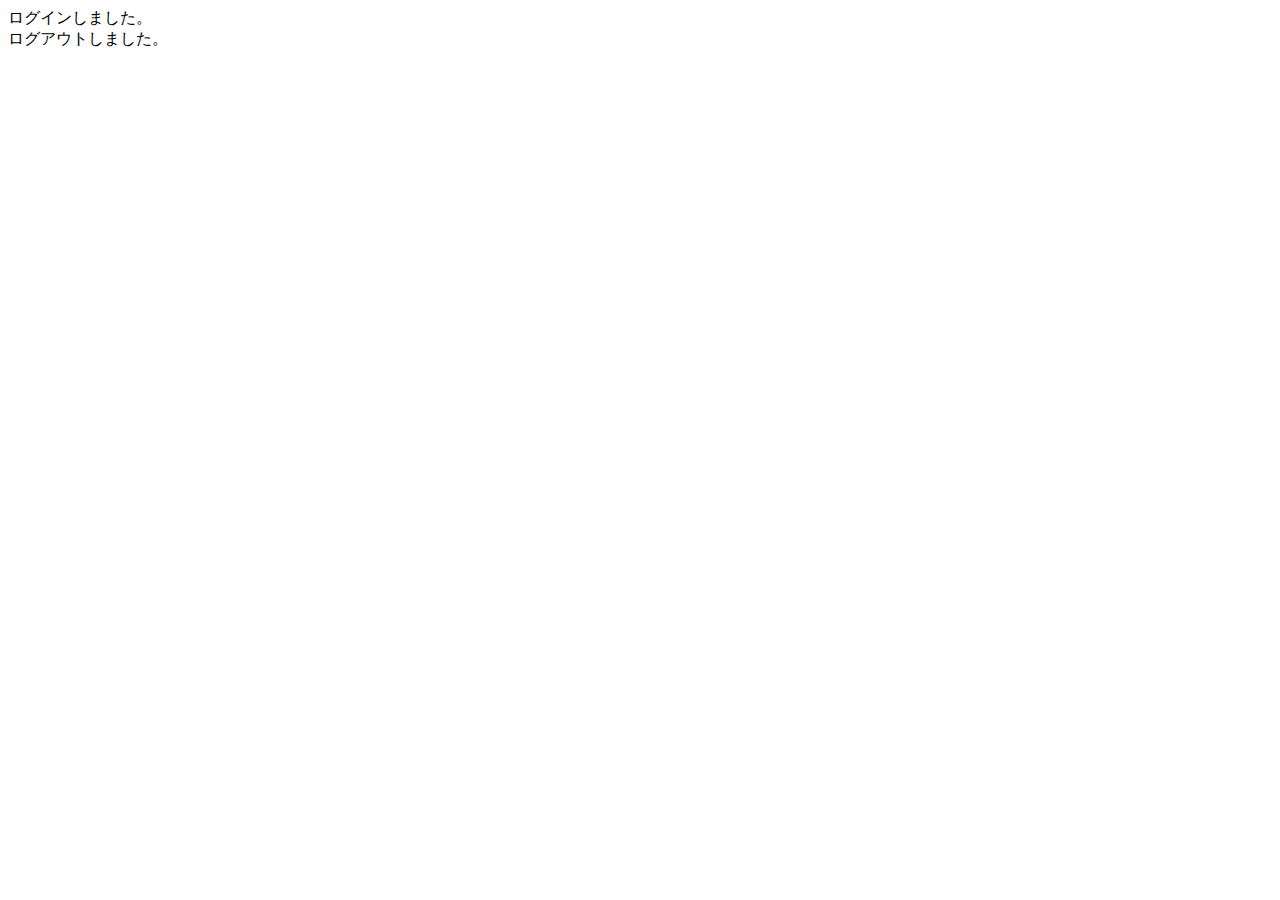
<file: src/main/resources/templates/index.html>
<!DOCTYPE html>
<html xmlns:th="https://www.thymeleaf.org">
    <head>
        <div th:replace="~{fragment :: meta}"></div>   
              
         <div th:replace="~{fragment :: styles}"></div>

        <title>SAMURAI Travel</title>
    </head>
    <body>
        <div class="samuraitravel-wrapper">
            <!-- ヘッダー -->
            <div th:replace="~{fragment :: header}"></div>
            
            <main>
                <div class="container pt-4 pb-5 samuraitravel-container">
                    <div th:if="${param.loggedIn}" class="alert alert-info">
                        ログインしました。
                    </div>  
                    
                    <div th:if="${param.loggedOut}" class="alert alert-info">
                        ログアウトしました。
                    </div>
                </div>
            </main>
            
            <!-- フッター -->
            <div th:replace="~{fragment :: footer}"></div>
        </div>    
        
        <div th:replace="~{fragment :: scripts}"></div>  
    </body>
</html>
</file>
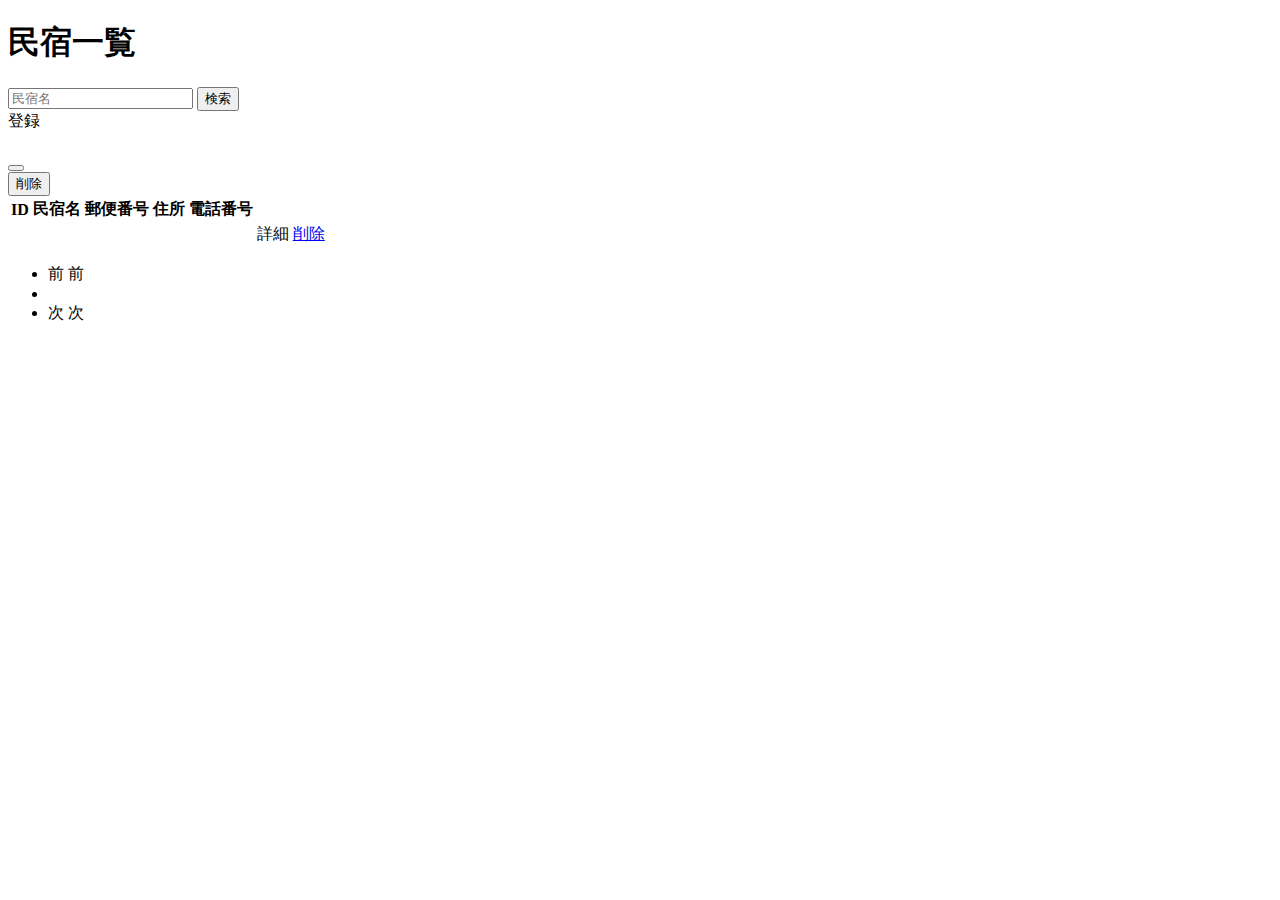
<file: src/main/resources/templates/admin/houses/index.html>
<!DOCTYPE html>
<html xmlns:th="https://www.thymeleaf.org">
    <head>
       <div th:replace="~{fragment :: meta}"></div>

       <!-- link関係の代入 -->
       <div th:replace="~{fragment :: styles}"></div>

         <title>民宿一覧</title>
    </head>
    <body>
        <div class="samuraitravel-wrapper">
            <!-- ヘッダー -->
             <div th:replace="~{fragment :: header}"></div>

            <main>
                <div class="container pt-4 pd-5 samuraitravel-container">
                    <div class="row justify-content-center">
                        <div class="col-xxl-9 col-xl-10 col-lg-11">
                            <h1 class="mb-4 text-center">民宿一覧</h1>   
                             
                            <div class="d-flex justify-content-between align-items-end flex-wrap">
                                <form method="get" th:action="@{/admin/houses}" class="mb-3">
                                    <div class="input-group">
                                        <input type="text" class="form-control" name="keyword" th:value="${keyword}" placeholder="民宿名">
                                        <button type="submit" class="btn text-white shadow-sm samuraitravel-btn">検索</button> 
                                    </div>               
                                </form>     
                            </div>                                
                            <a th:href="@{/admin/houses/register}" class="btn text-white shadow-sm mb-3 samuraitravel-btn">登録</a> 
                            </div>                                                          
                            
                            <table class="table">
                                <thead>
                                    <tr>
                                        <th scope="col">ID</th>
                                        <th scope="col">民宿名</th>
                                        <th scope="col">郵便番号</th>
                                        <th scope="col">住所</th>
                                        <th scope="col">電話番号</th>
                                        <th scope="col"></th>
                                        <th scope="col"></th> 
                                    </tr>
                                </thead>   
                                <tbody>                                                     
                                    <tr th:each="house : ${housePage}">
                                        <td th:text="${house.getId()}"></td>
                                        <td th:text="${house.getName()}"></td>
                                        <td th:text="${house.getPostalCode()}"></td>
                                        <td th:text="${house.getAddress()}"></td>
                                        <td th:text="${house.getPhoneNumber()}"></td>
                                        <td><a th:href="@{/admin/houses/__${house.getId()}__}">詳細</a></td>
                                        <td><a href="#" class="samuraitravel-link-danger" data-bs-toggle="modal" th:data-bs-target="${'#deleteHouseModal' + house.getId()}">削除</a></td>     

                                         <!-- 削除用モーダル -->
                                         <div class="modal fade" th:id="${'deleteHouseModal' + house.getId()}" tabindex="-1" th:aria-labelledby="${'deleteHouseModalLabel' + house.getId()}">
                                             <div class="modal-dialog">
                                                 <div class="modal-content">
                                                     <div class="modal-header">
                                                         <h5 class="modal-title" th:id="${'deleteHouseModalLabel' + house.getId()}" th:text="${house.getName() + 'を削除してもよろしいですか？'}"></h5>
                                                         <button type="button" class="btn-close" data-bs-dismiss="modal" aria-label="閉じる"></button>
                                                     </div>
                                                     <div class="modal-footer">
                                                         <form method="post"th:action="@{/admin/houses/__${house.getId()}__/delete}">
                                                             <button type="submit" class="btn samuraitravel-btn-danger text-white shadow-sm">削除</button>
                                                         </form>
                                                     </div>
                                                 </div>
                                             </div>
                                         </div>                                         
                                    </tr>                                      
                                </tbody>
                            </table>                                       
                         <!-- ページネーション -->
                         <div th:if="${housePage.getTotalPages() > 1}" class="d-flex justify-content-center">
                            <nav aria-label="民宿一覧ページ">
                                <ul class="pagination">
                                    <li class="page-item">
                                        <span th:if="${housePage.isFirst()}" class="page-link disabled">前</span>
                                        <a th:unless="${housePage.isFirst()}" th:href="@{/admin/houses(page = ${housePage.getNumber() - 1}, keyword = ${keyword})}" class="page-link samuraitravel-page-link">前</a>
                                    </li>
                                    <li th:each="i : ${#numbers.sequence(0, housePage.getTotalPages() - 1)}" class="page-item">
                                        <span th:if="${i == housePage.getNumber()}" class="page-link active samuraitravel-active" th:text="${i + 1}"></span>
                                        <a th:unless="${i == housePage.getNumber()}" th:href="@{/admin/houses(page = ${i}, keyword = ${keyword})}" class="page-link samuraitravel-page-link" th:text="${i + 1}"></a>
                                    </li>
                                    <li class="page-item">                        
                                        <span th:if="${housePage.isLast()}" class="page-link disabled">次</span>
                                        <a th:unless="${housePage.isLast()}" th:href="@{/admin/houses(page = ${housePage.getNumber() + 1}, keyword = ${keyword})}" class="page-link samuraitravel-page-link">次</a>
                                    </li>
                                </ul>
                            </nav> 
                        </div>                                                                   
                   </div>
               </div>
           </div>              
       </main>
            
            <!-- フッター -->
            <div th:replace="={fragment :: footer}"></div>
        </div>    
        
        <!-- Bootstrap -->
        <div th:replace="~{fragment :: scripts}"></div>
    </body>
</html>
</file>
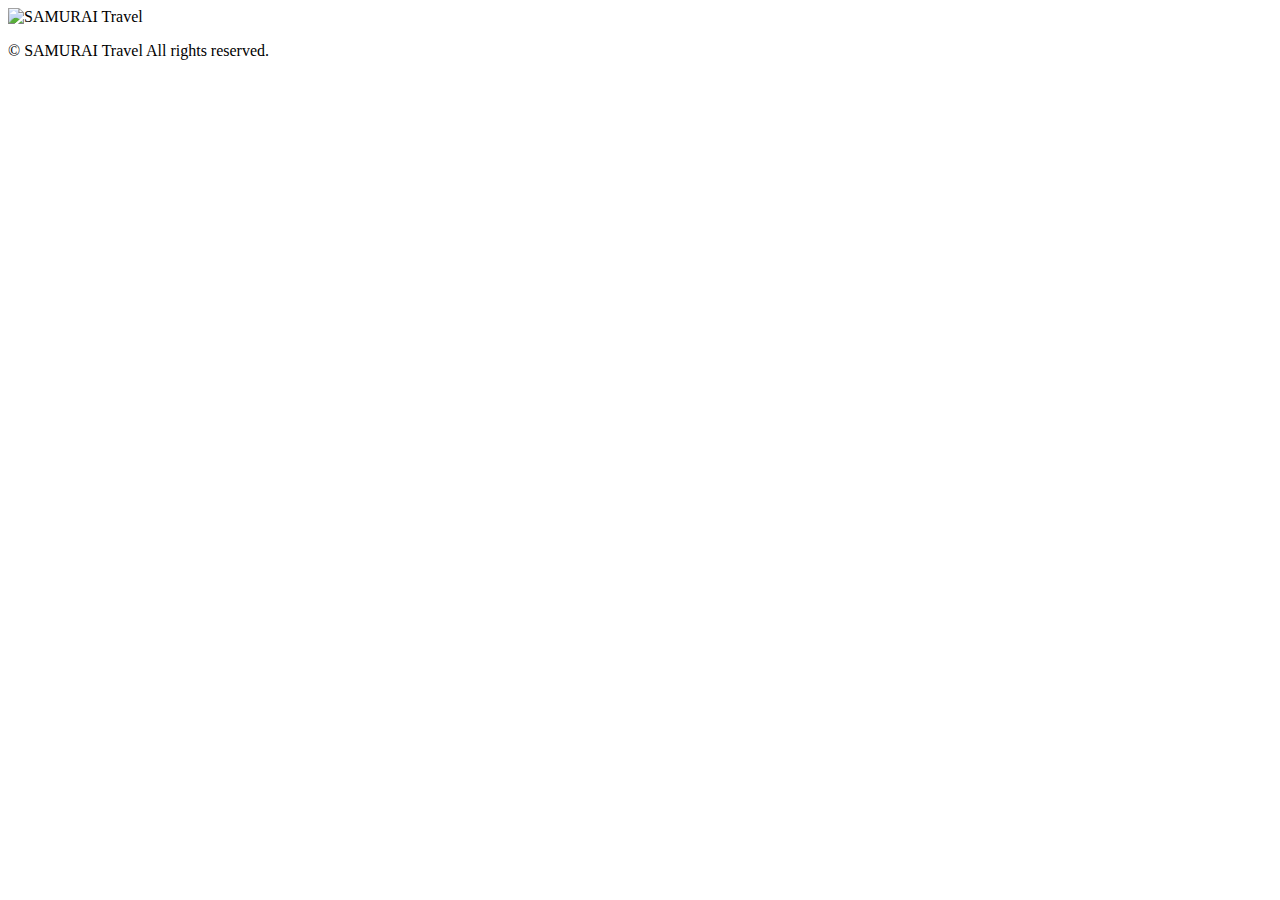
<file: src/main/resources/templates/fragment.html>
<!DOCTYPE html>
<html xmlns:th="https://www.thymeleaf.org">
    <head>
        <!-- meta要素の部品化 -->
        <div th:fragment="meta" th:remove="tag">
            <meta charset="UTF-8">
            <meta name="viewport" content="width=device-width, initial-scale=1">
        </div>                        
        
        <!-- link要素の部品化 -->
        <div th:fragment="styles" th:remove="tag">
            <!-- Bootstrap -->
            <link href="https://cdn.jsdelivr.net/npm/bootstrap@5.2.3/dist/css/bootstrap.min.css" rel="stylesheet" integrity="sha384-rbsA2VBKQhggwzxH7pPCaAqO46MgnOM80zW1RWuH61DGLwZJEdK2Kadq2F9CUG65" crossorigin="anonymous">
            
            <!-- Google Fonts -->
            <link rel="preconnect" href="https://fonts.googleapis.com">
            <link rel="preconnect" href="https://fonts.gstatic.com" crossorigin>
            <link href="https://fonts.googleapis.com/css2?family=Noto+Sans+JP:wght@400;500&display=swap" rel="stylesheet">
            
            <link th:href="@{/css/style.css}" rel="stylesheet" >
        </div>   
        
        <title>部品化用のHTMLファイル</title>     
    </head>
    <body>
        <!-- ヘッダーの部品化 -->
        <div th:fragment="header" th:remove="tag">
            <nav class="navbar navbar-expand-md navbar-light bg-white shadow-sm samuraitravel-navbar">
                <div class="container samuraitravel-container">
                    <a class="navbar-brand" th:href="@{/}">                        
                        <img class="samuraitravel-logo me-1" th:src="@{/images/logo.png}" alt="SAMURAI Travel">                        
                    </a>                                                                    
                </div>
            </nav>
        </div>
        
        
        <!-- フッターの部品化 -->
        <div th:fragment="footer" th:remove="tag">
            <footer>
                <div class="d-flex justify-content-center align-items-center h-100">
                    <p class="text-center text-muted small mb-0">&copy; SAMURAI Travel All rights reserved.</p>      
                </div>                 
            </footer>
        </div>
    
        <!-- script要素の部品化 -->
        <div th:fragment="scripts" th:remove="tag">
            <!-- Bootstrap -->
            <script src="https://cdn.jsdelivr.net/npm/bootstrap@5.2.3/dist/js/bootstrap.bundle.min.js" integrity="sha384-kenU1KFdBIe4zVF0s0G1M5b4hcpxyD9F7jL+jjXkk+Q2h455rYXK/7HAuoJl+0I4" crossorigin="anonymous"></script>
        </div>
    </body>
</html>
</file>
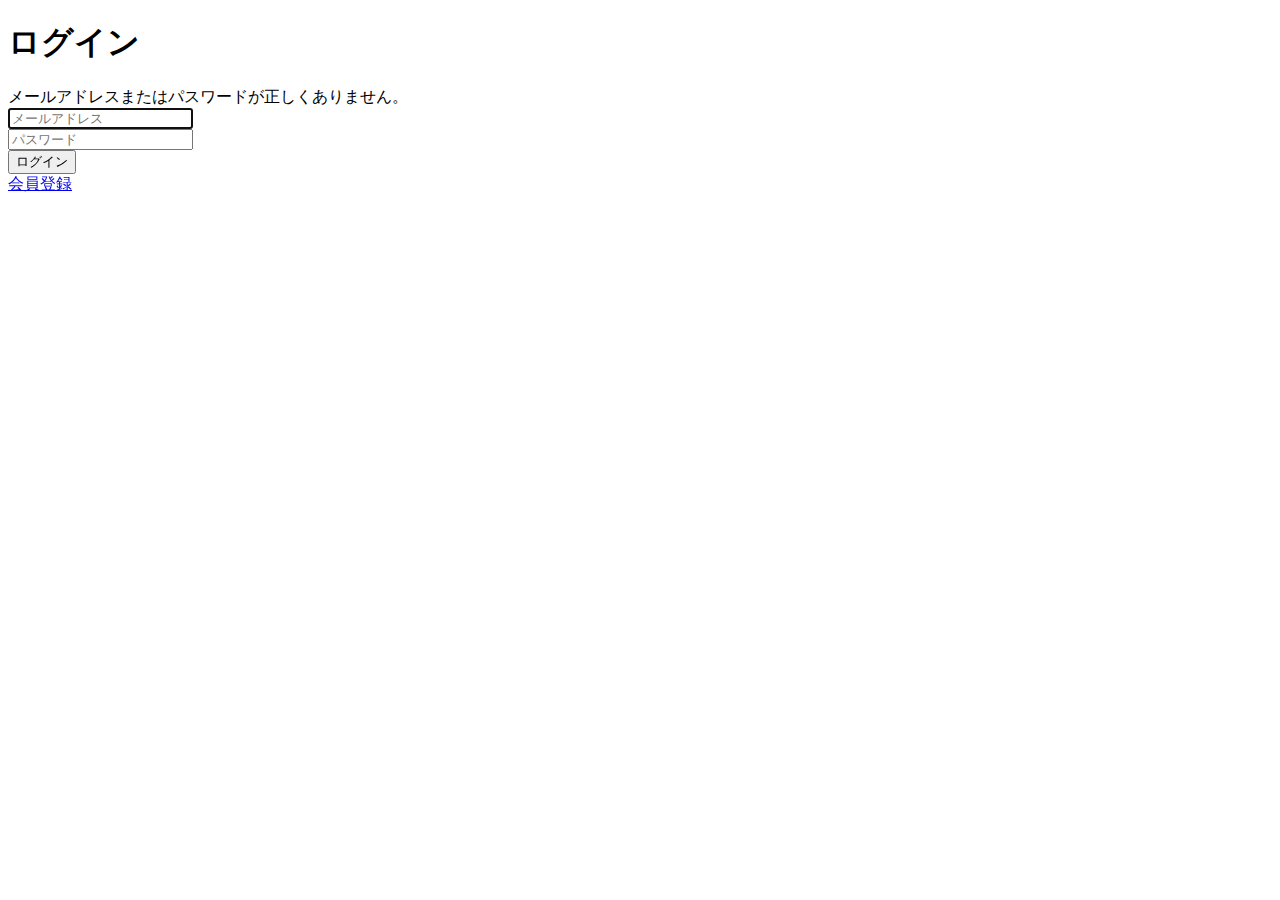
<file: src/main/resources/templates/auth/login.html>
<!DOCTYPE html>
<html xmlns:th="https://www.thymeleaf.org">
    <head>
        <div th:replace="~{fragment :: meta}"></div>   
             
        <div th:replace="~{fragment :: styles}"></div> 
        
        <title>ログイン</title>       
    </head>
    <body>
        <div class="samuraitravel-wrapper">
            <!-- ヘッダー -->
            <div th:replace="~{fragment :: header}"></div>
            
            <main>
                <div class="container pt-4 pb-5 samuraitravel-container">
                    <div class="row justify-content-center">        
                        <div class="col-xl-3 col-lg-4 col-md-5 col-sm-7">                            
                            <h1 class="mb-4 text-center">ログイン</h1>            
                        
                            <div th:if="${param.error}" class="alert alert-danger">
                                メールアドレスまたはパスワードが正しくありません。
                            </div>
                            
                            <form th:action="@{/login}" method="post">
                                <div class="form-group mb-3">
                                    <input type="text" class="form-control" name="username" autocomplete="email" placeholder="メールアドレス" autofocus>
                                </div>
                                <div class="form-group mb-3">
                                    <input type="password" class="form-control" name="password" autocomplete="new-password" placeholder="パスワード">
                                </div>
                                
                                <div class="form-group d-flex justify-content-center my-4">
                                    <button type="submit" class="btn text-white shadow-sm w-100 samuraitravel-btn">ログイン</button>
                                </div>
                            </form>
                            
                            <div class="text-center">
                                <a href="#">
                                    会員登録
                                </a>
                            </div>                                                 
                        </div>
                    </div>
                </div>             
            </main>
            
            <!-- フッター -->
            <div th:replace="~{fragment :: footer}"></div>
        </div>    
        
        <div th:replace="~{fragment :: scripts}"></div>         
    </body>
</html>
</file>
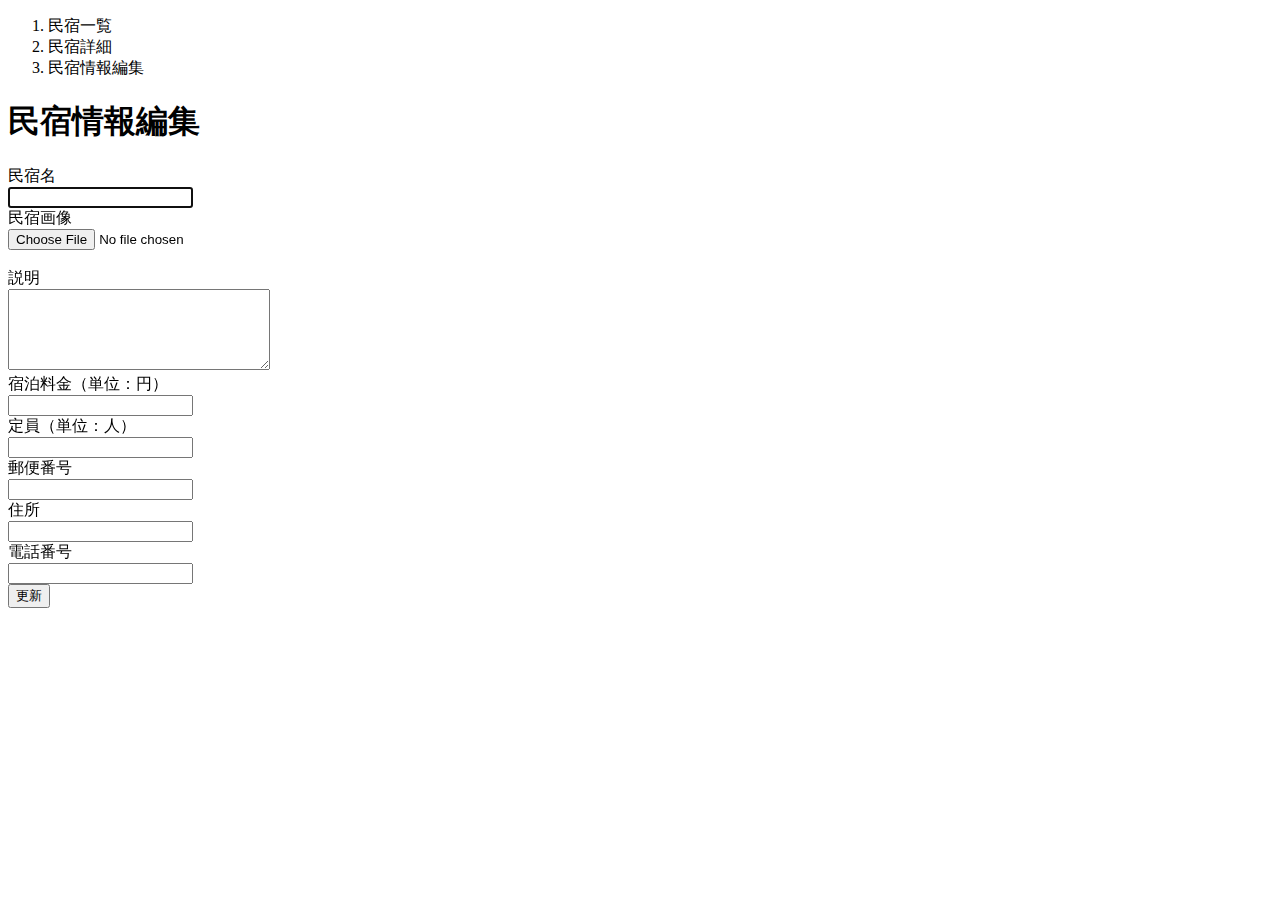
<file: src/main/resources/templates/admin/houses/edit.html>
<!DOCTYPE html>
 <html xmlns:th="https://www.thymeleaf.org">
     <head>
         <div th:replace="~{fragment :: meta}"></div>   
              
         <div th:replace="~{fragment :: styles}"></div>
         
         <title>民宿情報編集</title>       
     </head>
     <body>
         <div class="samuraitravel-wrapper">
             <!-- ヘッダー -->
             <div th:replace="~{fragment :: header}"></div>
             
             <main>
                 <div class="container pt-4 pb-5 samuraitravel-container">
                     <div class="row justify-content-center">
                         <div class="col-xl-5 col-lg-6 col-md-8">
                             <nav class="mb-4" style="--bs-breadcrumb-divider: '>';" aria-label="breadcrumb">
                                 <ol class="breadcrumb mb-0"> 
                                     <li class="breadcrumb-item"><a th:href="@{/admin/houses}">民宿一覧</a></li>  
                                     <li class="breadcrumb-item"><a th:href="@{/admin/houses/__${houseEditForm.getId()}__}">民宿詳細</a></li>                                                           
                                     <li class="breadcrumb-item active" aria-current="page">民宿情報編集</li>
                                 </ol>
                             </nav> 
                             
                             <h1 class="mb-4 text-center">民宿情報編集</h1>         
                             
                             <form method="post" th:action="@{/admin/houses/__${houseEditForm.getId()}__/update}" th:object="${houseEditForm}" enctype="multipart/form-data">   
                                 <input type="hidden" th:field="*{id}">
                                                                                          
                                 <div class="form-group row mb-3">
                                     <div class="col-md-4">
                                         <label for="name" class="col-form-label text-md-left fw-bold">民宿名</label>
                                     </div>
                                     <div class="col-md-8">                                    
                                         <div th:if="${#fields.hasErrors('name')}" class="text-danger small mb-2" th:errors="*{name}"></div>                                    
                                         <input type="text" class="form-control" th:field="*{name}" autofocus>
                                     </div>
                                 </div>
                                 
                                 <div class="form-group row mb-3">
                                     <div class="col-md-4">
                                         <label for="imageFile" class="col-form-label text-md-left fw-bold">民宿画像</label>
                                     </div>                                    
                                     <div class="col-md-8">
                                         <div th:if="${#fields.hasErrors('imageFile')}" class="text-danger small mb-2" th:errors="*{imageFile}"></div>  
                                         <input type="file" class="form-control" th:field="*{imageFile}">
                                     </div>
                                 </div>   
                                 
                                 <!-- 選択された画像の表示場所 -->
                                 <div th:if="${imageName}" class="row" id="imagePreview"><img th:src="@{/storage/__${imageName}__}" class="mb-3"></div>
                                 <div th:unless="${imageName}" class="row" id="imagePreview"></div>                                 
                                 
                                 <div class="form-group row mb-3">
                                     <div class="col-md-4">
                                         <label for="description" class="col-form-label text-md-left fw-bold">説明</label>
                                     </div>
                                     <div class="col-md-8">                            
                                         <div th:if="${#fields.hasErrors('description')}" class="text-danger small mb-2" th:errors="*{description}"></div>                                        
                                         <textarea class="form-control" th:field="*{description}" cols="30" rows="5"></textarea>
                                     </div>
                                 </div>
                                 
                                 <div class="form-group row mb-3">
                                     <div class="col-md-4">
                                         <label for="price" class="col-form-label text-md-left fw-bold">宿泊料金（単位：円）</label>
                                     </div> 
                                     <div class="col-md-8">
                                         <div th:if="${#fields.hasErrors('price')}" class="text-danger small mb-2" th:errors="*{price}"></div>
                                         <input type="number" class="form-control" th:field="*{price}">                                
                                     </div>                                    
                                 </div> 
                                 
                                 <div class="form-group row mb-3">
                                     <div class="col-md-4">
                                         <label for="capacity" class="col-form-label text-md-left fw-bold">定員（単位：人）</label>
                                     </div> 
                                     <div class="col-md-8">
                                         <div th:if="${#fields.hasErrors('capacity')}" class="text-danger small mb-2" th:errors="*{capacity}"></div>
                                         <input type="number" class="form-control" th:field="*{capacity}">                                
                                     </div>                                    
                                 </div>                                                                
                                                                                                                         
                                 <div class="form-group row mb-3">
                                     <div class="col-md-4">
                                         <label for="postalCode" class="col-form-label text-md-left fw-bold">郵便番号</label>
                                     </div>
                                     <div class="col-md-8">
                                         <div th:if="${#fields.hasErrors('postalCode')}" class="text-danger small mb-2" th:errors="*{postalCode}"></div>
                                         <input type="text" class="form-control" th:field="*{postalCode}">
                                     </div>
                                 </div>
                                                                                                               
                                 <div class="form-group row mb-3">
                                     <div class="col-md-4">
                                         <label for="address" class="col-form-label text-md-left fw-bold">住所</label>
                                     </div>
                                     <div class="col-md-8">
                                         <div th:if="${#fields.hasErrors('address')}" class="text-danger small mb-2" th:errors="*{address}"></div>
                                         <input type="text" class="form-control" th:field="*{address}">  
                                     </div>
                                 </div>                                                                                
                                 
                                 <div class="form-group row mb-3">
                                     <div class="col-md-4">
                                         <label for="phoneNumber" class="col-form-label text-md-left fw-bold">電話番号</label>
                                     </div>
                                     <div class="col-md-8">
                                         <div th:if="${#fields.hasErrors('phoneNumber')}" class="text-danger small mb-2" th:errors="*{phoneNumber}"></div>
                                         <input type="text" class="form-control" th:field="*{phoneNumber}">                                
                                     </div>
                                 </div>
                                                                                                                         
                                 
                                 <div class="form-group d-flex justify-content-center my-4">
                                     <button type="submit" class="btn text-white shadow-sm w-50 samuraitravel-btn">更新</button>
                                 </div>
                             </form>                                                                         
                         </div>
                     </div>
                 </div>                 
             </main>
             
             <!-- フッター -->
             <div th:replace="~{fragment :: footer}"></div>
         </div>    
         
         <div th:replace="~{fragment :: scripts}"></div>  
         <script th:src="@{/js/preview.js}"></script>     
     </body>
 </html>
</file>
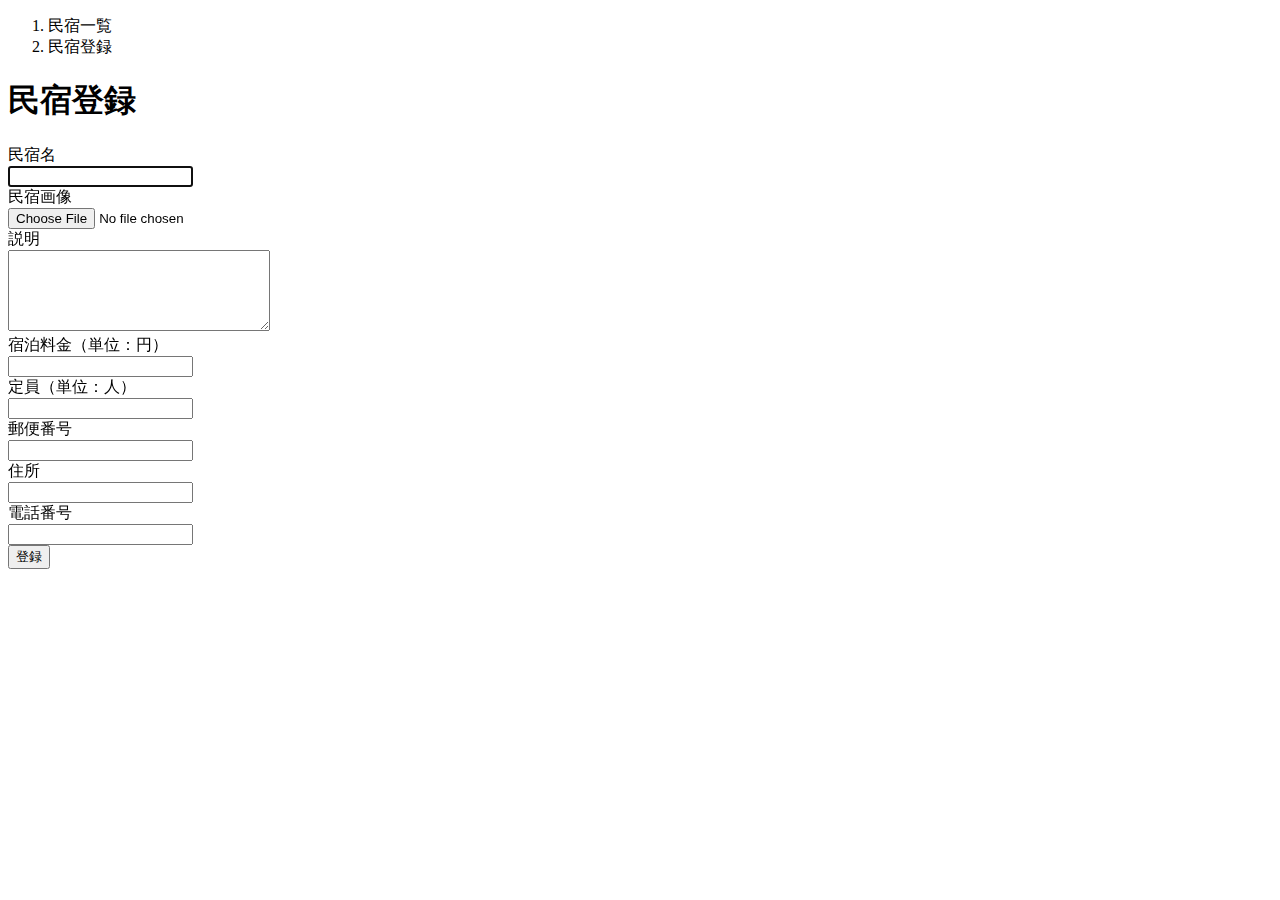
<file: src/main/resources/templates/admin/houses/register.html>
<!DOCTYPE html>
<html xmlns:th="https://www.thymeleaf.org">
    <head>
        <div th:replace="~{fragment :: meta}"></div>   
             
        <div th:replace="~{fragment :: styles}"></div>
        
        <title>民宿登録</title>       
    </head>
    <body>
        <div class="samuraitravel-wrapper">
            <!-- ヘッダー -->
            <div th:replace="~{fragment :: header}"></div>
            
            <main>
                <div class="container pt-4 pb-5 samuraitravel-container">
                    <div class="row justify-content-center">
                        <div class="col-xl-5 col-lg-6 col-md-8">
                            <nav class="mb-4" style="--bs-breadcrumb-divider: '>';" aria-label="breadcrumb">
                                <ol class="breadcrumb mb-0"> 
                                    <li class="breadcrumb-item"><a th:href="@{/admin/houses}">民宿一覧</a></li>                                                           
                                    <li class="breadcrumb-item active" aria-current="page">民宿登録</li>
                                </ol>
                            </nav> 
                            
                            <h1 class="mb-4 text-center">民宿登録</h1>         
                            
                            <form method="post" th:action="@{/admin/houses/create}" th:object="${houseRegisterForm}" enctype="multipart/form-data">                                                            
                                <div class="form-group row mb-3">
                                    <div class="col-md-4">
                                        <label for="name" class="col-form-label text-md-left fw-bold">民宿名</label>
                                    </div>
                                    <div class="col-md-8">                                    
                                        <div th:if="${#fields.hasErrors('name')}" class="text-danger small mb-2" th:errors="*{name}"></div>                                    
                                        <input type="text" class="form-control" th:field="*{name}" autofocus>
                                    </div>
                                </div>
                                
                                <div class="form-group row mb-3">
                                    <div class="col-md-4">
                                        <label for="imageFile" class="col-form-label text-md-left fw-bold">民宿画像</label>
                                    </div>                                    
                                    <div class="col-md-8">
                                        <div th:if="${#fields.hasErrors('imageFile')}" class="text-danger small mb-2" th:errors="*{imageFile}"></div>  
                                        <input type="file" class="form-control" th:field="*{imageFile}">
                                    </div>
                                </div>   
                                
                                <!-- 選択された画像の表示場所 -->
                                <div class="row" id="imagePreview"></div>                                 
                                
                                <div class="form-group row mb-3">
                                    <div class="col-md-4">
                                        <label for="description" class="col-form-label text-md-left fw-bold">説明</label>
                                    </div>
                                    <div class="col-md-8">                            
                                        <div th:if="${#fields.hasErrors('description')}" class="text-danger small mb-2" th:errors="*{description}"></div>                                        
                                        <textarea class="form-control" th:field="*{description}" cols="30" rows="5"></textarea>
                                    </div>
                                </div>
                                
                                <div class="form-group row mb-3">
                                    <div class="col-md-4">
                                        <label for="price" class="col-form-label text-md-left fw-bold">宿泊料金（単位：円）</label>
                                    </div> 
                                    <div class="col-md-8">
                                        <div th:if="${#fields.hasErrors('price')}" class="text-danger small mb-2" th:errors="*{price}"></div>
                                        <input type="number" class="form-control" th:field="*{price}">                                
                                    </div>                                    
                                </div>
                                
                                <div class="form-group row mb-3">
                                    <div class="col-md-4">
                                        <label for="capacity" class="col-form-label text-md-left fw-bold">定員（単位：人）</label>
                                    </div> 
                                    <div class="col-md-8">
                                        <div th:if="${#fields.hasErrors('capacity')}" class="text-danger small mb-2" th:errors="*{capacity}"></div>
                                        <input type="number" class="form-control" th:field="*{capacity}">                                
                                    </div>                                    
                                </div>                                                                
                                                                                                                        
                                <div class="form-group row mb-3">
                                    <div class="col-md-4">
                                        <label for="postalCode" class="col-form-label text-md-left fw-bold">郵便番号</label>
                                    </div>
                                    <div class="col-md-8">
                                        <div th:if="${#fields.hasErrors('postalCode')}" class="text-danger small mb-2" th:errors="*{postalCode}"></div>
                                        <input type="text" class="form-control" th:field="*{postalCode}">
                                    </div>
                                </div>
                                                                                                              
                                <div class="form-group row mb-3">
                                    <div class="col-md-4">
                                        <label for="address" class="col-form-label text-md-left fw-bold">住所</label>
                                    </div>
                                    <div class="col-md-8">
                                        <div th:if="${#fields.hasErrors('address')}" class="text-danger small mb-2" th:errors="*{address}"></div>
                                        <input type="text" class="form-control" th:field="*{address}">  
                                    </div>
                                </div>                                                                                
                                
                                <div class="form-group row mb-3">
                                    <div class="col-md-4">
                                        <label for="phoneNumber" class="col-form-label text-md-left fw-bold">電話番号</label>
                                    </div>
                                    <div class="col-md-8">
                                        <div th:if="${#fields.hasErrors('phoneNumber')}" class="text-danger small mb-2" th:errors="*{phoneNumber}"></div>
                                        <input type="text" class="form-control" th:field="*{phoneNumber}">                                
                                    </div>
                                </div>
                                                                                                                        
                                
                                <div class="form-group d-flex justify-content-center my-4">
                                    <button type="submit" class="btn text-white shadow-sm w-50 samuraitravel-btn">登録</button>
                                </div>
                            </form>                                                                         
                        </div>
                    </div>
                </div>                
            </main>
            
            <!-- フッター -->
            <div th:replace="~{fragment :: footer}"></div>
        </div>    
        
        <div th:replace="~{fragment :: scripts}"></div>  
        <script th:src="@{/js/preview.js}"></script>     
    </body>
</html>
</file>
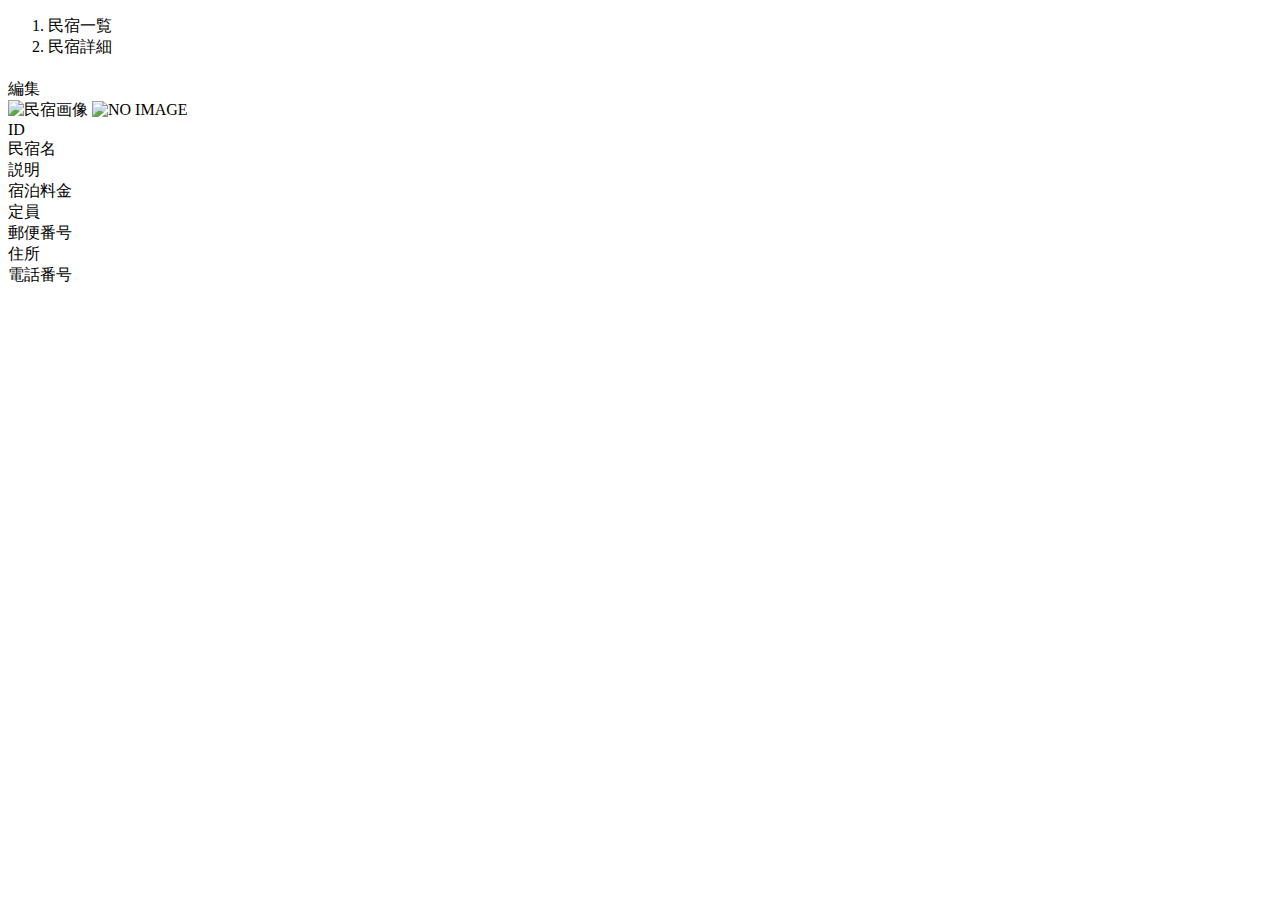
<file: src/main/resources/templates/admin/houses/show.html>
<!DOCTYPE html>
 <html xmlns:th="https://www.thymeleaf.org">
     <head>
         <div th:replace="fragment :: meta"></div>    
              
         <!-- link関係 -->
          <div th:replace="~{fragment :: styles}"></div>
         
         <title>民宿詳細</title>       
     </head>
     <body>
         <div class="samuraitravel-wrapper">

           <div th:replace="~{fragment :: header}"></div>
             
             <main>
                 <div class="container pt-4 pb-5 samuraitravel-container">
                     <div class="row justify-content-center">
                         <div class="col-xl-5 col-lg-6 col-md-8">
                             <nav class="mb-4" style="--bs-breadcrumb-divider: '>';" aria-label="breadcrumb">
                                 <ol class="breadcrumb mb-0">                        
                                     <li class="breadcrumb-item"><a th:href="@{/admin/houses}">民宿一覧</a></li>
                                     <li class="breadcrumb-item active" aria-current="page">民宿詳細</li>
                                 </ol>
                             </nav> 
                             
                             <h1 class="mb-4 text-center" th:text="${house.getName()}"></h1>
                             
                             <div class="d-flex justify-content-end align-items-end mb-3">                    
                                 <div>
                                    <a th:href="@{/admin/houses/__${house.getId()}__/edit}">編集</a>                                 
                                 </div>
                             </div>                                                 
                             
                             <div class="mb-3">
                                 <img th:if="${house.getImageName()}" th:src="@{/storage/__${house.getImageName()}__}" class="w-100" alt="民宿画像">
                                 <img th:unless="${house.getImageName()}" th:src="@{/images/noImage.png}" class="w-100" alt="NO IMAGE">
                             </div>   
                             
                             <div class="container mb-4">
                                 <div class="row pb-2 mb-2 border-bottom">
                                     <div class="col-4">
                                         <span class="fw-bold">ID</span>          
                                     </div>                                                  
             
                                     <div class="col">
                                         <span th:text="${house.getId()}"></span>
                                     </div>
                                 </div>
             
                                 <div class="row pb-2 mb-2 border-bottom">
                                     <div class="col-4">
                                         <span class="fw-bold">民宿名</span>
                                     </div>
             
                                     <div class="col">
                                         <span th:text="${house.getName()}"></span>
                                     </div>
                                 </div>                    
             
                                 <div class="row pb-2 mb-2 border-bottom">
                                     <div class="col-4">
                                         <span class="fw-bold">説明</span>
                                     </div>
             
                                     <div class="col">
                                         <span class="samuraitravel-pre-wrap" th:text="${house.getDescription()}"></span>
                                     </div>
                                 </div>
             
                                 <div class="row pb-2 mb-2 border-bottom">
                                     <div class="col-4">
                                         <span class="fw-bold">宿泊料金</span>
                                     </div>
             
                                     <div class="col">
                                         <span th:text="${#numbers.formatInteger(house.getPrice(),1,'COMMA')+'円'}"></span>
                                     </div>
                                 </div> 
                                 
                                <div class="row pb-2 mb-2 border-bottom">
                                     <div class="col-4">
                                         <span class="fw-bold">定員</span>
                                     </div>
             
                                     <div class="col">
                                         <span th:text="${house.getCapacity() + '人'}"></span>
                                     </div>
                                 </div>                                
                                 
                                 <div class="row pb-2 mb-2 border-bottom">
                                     <div class="col-4">
                                         <span class="fw-bold">郵便番号</span>
                                     </div>
             
                                     <div class="col">
                                         <span th:text="${house.getPostalCode()}"></span>
                                     </div>
                                 </div>   
                                 
                                 <div class="row pb-2 mb-2 border-bottom">
                                     <div class="col-4">
                                         <span class="fw-bold">住所</span>
                                     </div>
             
                                     <div class="col">
                                         <span th:text="${house.getAddress()}"></span>
                                     </div>
                                 </div>   
                                 
                                 <div class="row pb-2 mb-2 border-bottom">
                                     <div class="col-4">
                                         <span class="fw-bold">電話番号</span>
                                     </div>
             
                                     <div class="col">
                                         <span th:text="${house.getPhoneNumber()}"></span>
                                     </div>
                                 </div>                                
                             </div>                                                  
                 
                         </div>
                     </div>
                 </div>             
             </main>
             
             <!-- フッター -->
            <div th:replace="~{fragment :: footer}"></div>
         </div>    
         
         <div th:replace="~{fragment :: scripts}"></div>
     </body>
 </html>
</file>
